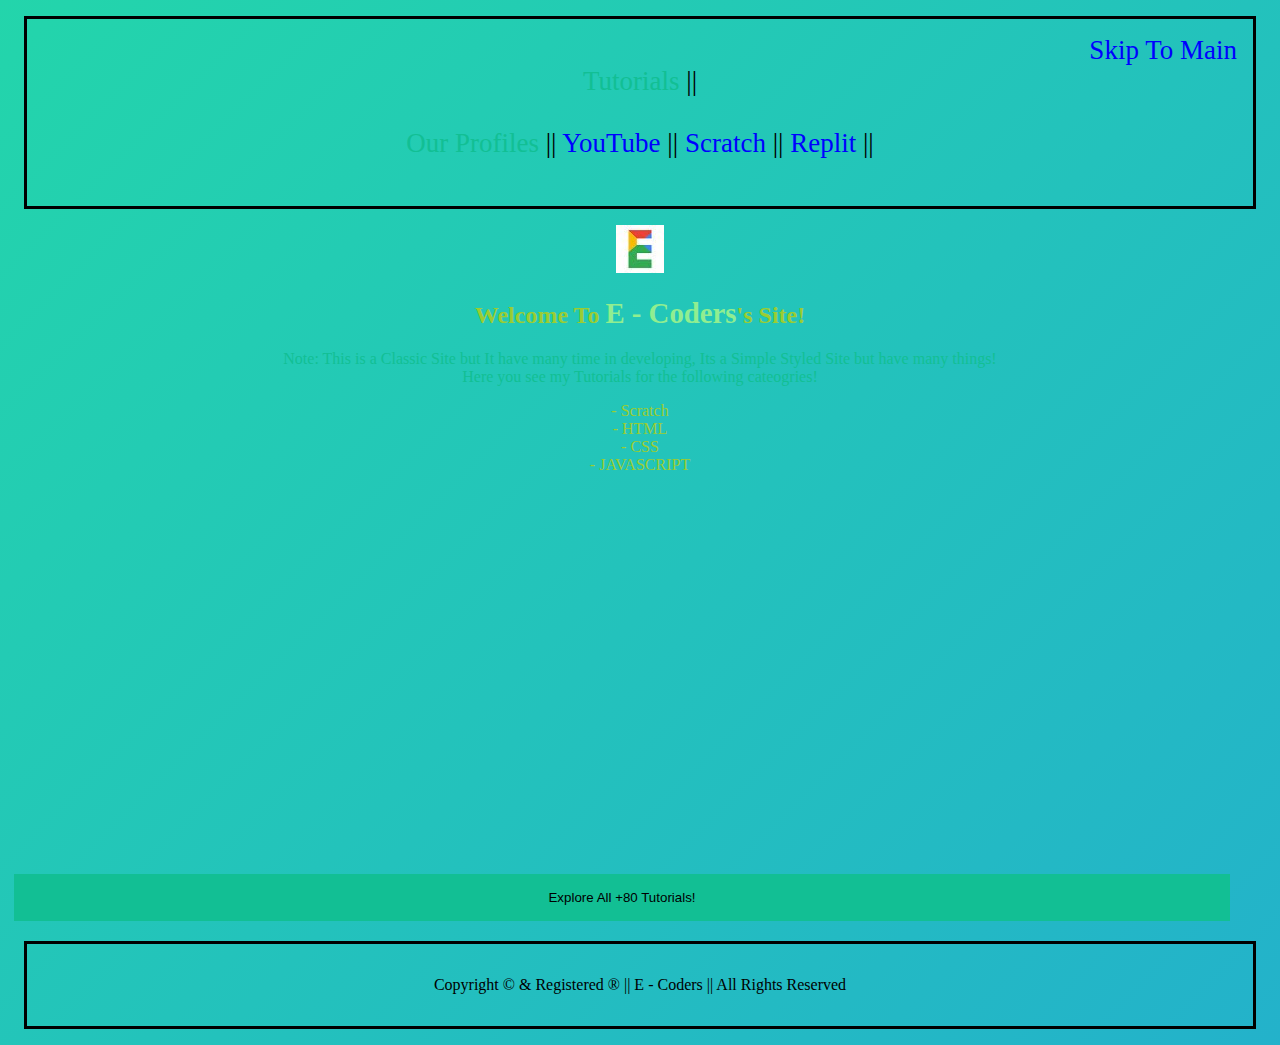
<file: index.html>
<!DOCTYPE html>
<html>

<head>
	<title>★★★ Homepage ★★★ || E - Coders</title>
	<!-- Import CSS & ICON & JavaScript-->
	<link rel="stylesheet" type="text/css" href="style.css">
	<link rel="icon" href="icon.jpg">

	<!-- Make For All Devices -->
	<meta charset="UTF-8">
	<meta name="viewport" content="width=device-width, initial-scale=1">
</head>

<body>
	<!-- Copyright 2021-2024 E - Coders || All Rights Reserved -->
	<div id="preloader">
		<h3 class="loading-txt">Loading...<br>We're Loading all Data and Designing the Site...</h3>
	</div>
	<div id="content" style="display: none;">
		<!-- Navigation-->
		<nav>
			<!-- Border-->
			<div class="border">
				<font>
					<a class="link-blue link-hover-black skip-txt" href="#main">
						Skip To Main
					</a>
				</font>
				<label>
					<center>
						<a class="link-blue link-hover-black nav-profile-text" href="Tutorials.html">
							Tutorials
						</a> || <br><br>
						<a class="link-black nav-profile-text">
							Our Profiles
						</a> ||
						<a class="link-blue link-hover-black"
							href="https://www.youtube.com/channel/UCfTTIgSYOwY3gmCI7YhisEA?sub_confirmation=1">
							YouTube
						</a> ||
						<a class="link-blue link-hover-black"
							href="https://www.scratch.mit.edu/users/NorthenSuperCoders">
							Scratch
						</a> ||
						<a class="link-blue link-hover-black" href="https://www.replit.com/@CodingRequire">
							Replit
						</a> ||
					</center>
				</label>
				<br>
			</div>
		</nav>
		<!-- End Navigation-->

		<!-- Content Of The Page-->
		<div id="main">
			<center>
				<div class="welcome-txt verdana">
					<canvas width="48" height="48" class="icon-canvas"></canvas>
					<h2>Welcome To <big class="welcome-txt-small">E - Coders</big>'s Site!</h2>
					<p class="green-txt">Note: This is a Classic Site but It have many time in developing, Its a Simple
						Styled Site but have many things! <br>Here you see my Tutorials for the following cateogries!
						<li>- Scratch</li>
						<li>- HTML</li>
						<li>- CSS</li>
						<li>- JAVASCRIPT</li>
					</p>
				</div>
			</center>
			<div class="videos-links">
				<iframe class="trailer-frame" width="480" height="360" src="https://www.youtube.com/embed/Z6-8OVivAq4"
					title="YouTube video player" frameborder="0"
					allow="accelerometer; autoplay; clipboard-write; encrypted-media; gyroscope; picture-in-picture"
					allowfullscreen></iframe>
				<br><a href="Tutorials.html" class="btn"><button><br>Explore All +80
						Tutorials!<br><br></button></a><br><br><br>
			</div>
		</div>
		<footer>
			<div class="border">
				<center>
					<p>Copyright &copy & Registered &reg || E - Coders || All Rights Reserved</p>
				</center>
			</div>
		</footer>
		</footer>
	</div>
	<!-- Copyright 2021-2024 E - Coders || All Rights Reserved -->
	<script type="text/javascript">
		var loader = document.getElementById("preloader");
		var content = document.getElementById("content");
		window.addEventListener("load", function () {
			loader.style.display = "none";
			content.style.display = "block";
			document.body.classList.add("gradient");
		})
	</script>
</body>

</html>
</file>
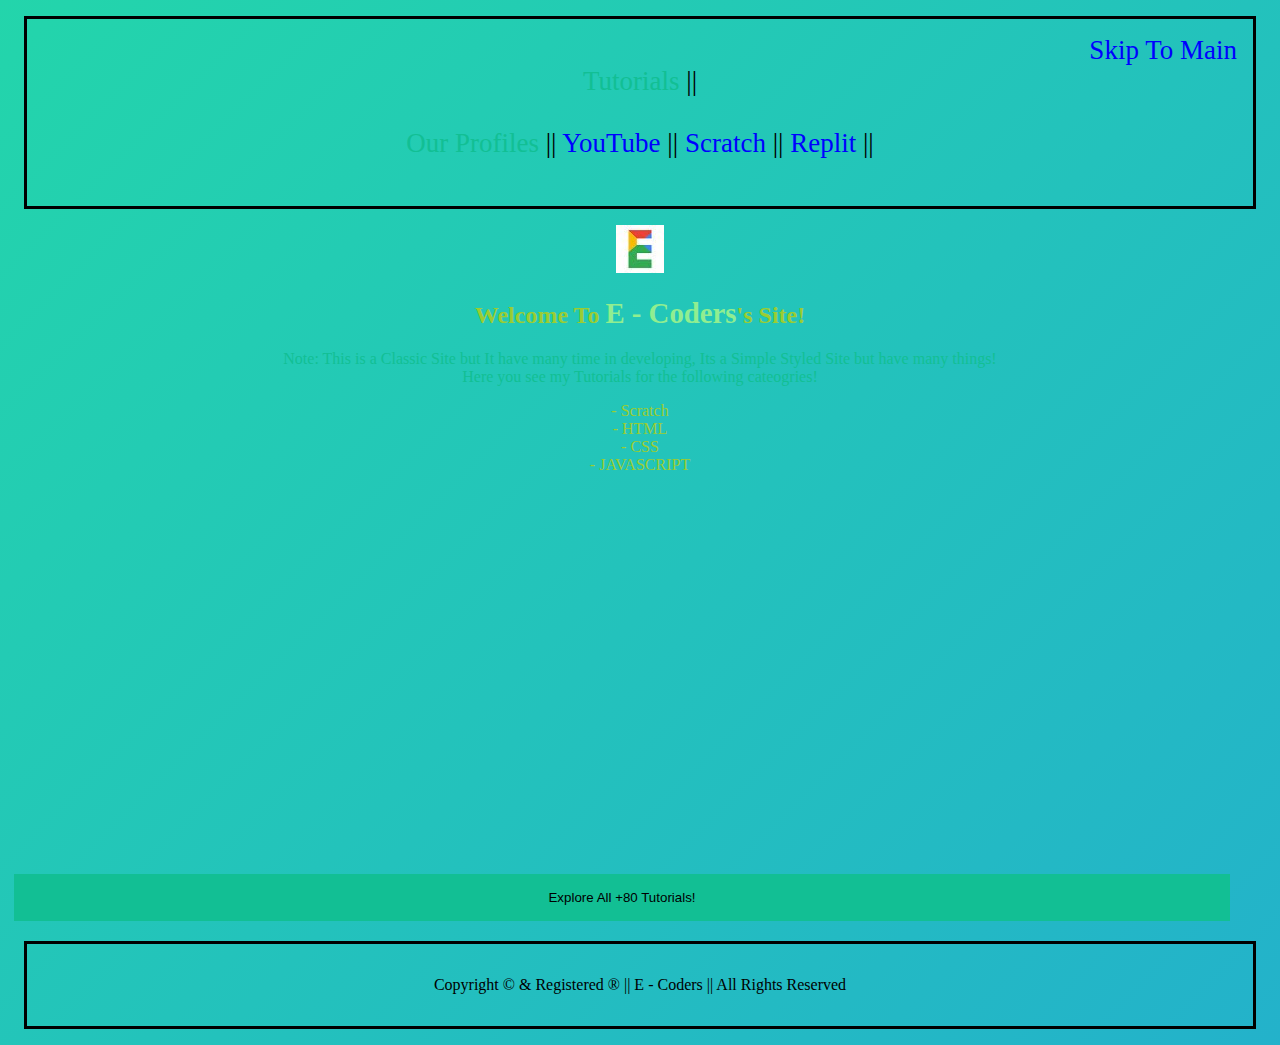
<file: Home.html>
<!DOCTYPE html>
<html>

<head>
	<title>★★★ Homepage ★★★ || E - Coders</title>
	<!-- Import CSS & ICON & JavaScript-->
	<link rel="stylesheet" type="text/css" href="style.css">
	<link rel="icon" href="icon.jpg">

	<!-- Make For All Devices -->
	<meta charset="UTF-8">
	<meta name="viewport" content="width=device-width, initial-scale=1">
</head>

<body>
	<!-- Copyright 2021-2024 E - Coders || All Rights Reserved -->
	<div id="preloader">
		<h3 class="loading-txt">Loading...<br>We're Loading all Data and Designing the Site...</h3>
	</div>
	<div id="content" style="display: none;">
		<!-- Navigation-->
		<nav>
			<!-- Border-->
			<div class="border">
				<font>
					<a class="link-blue link-hover-black skip-txt" href="#main">
						Skip To Main
					</a>
				</font>
				<label>
					<center>
						<a class="link-blue link-hover-black nav-profile-text" href="Tutorials.html">
							Tutorials
						</a> || <br><br>
						<a class="link-black nav-profile-text">
							Our Profiles
						</a> ||
						<a class="link-blue link-hover-black"
							href="https://www.youtube.com/channel/UCfTTIgSYOwY3gmCI7YhisEA?sub_confirmation=1">
							YouTube
						</a> ||
						<a class="link-blue link-hover-black"
							href="https://www.scratch.mit.edu/users/NorthenSuperCoders">
							Scratch
						</a> ||
						<a class="link-blue link-hover-black" href="https://www.replit.com/@CodingRequire">
							Replit
						</a> ||
					</center>
				</label>
				<br>
			</div>
		</nav>
		<!-- End Navigation-->

		<!-- Content Of The Page-->
		<div id="main">
			<center>
				<div class="welcome-txt verdana">
					<canvas width="48" height="48" class="icon-canvas"></canvas>
					<h2>Welcome To <big class="welcome-txt-small">E - Coders</big>'s Site!</h2>
					<p class="green-txt">Note: This is a Classic Site but It have many time in developing, Its a Simple
						Styled Site but have many things! <br>Here you see my Tutorials for the following cateogries!
						<li>- Scratch</li>
						<li>- HTML</li>
						<li>- CSS</li>
						<li>- JAVASCRIPT</li>
					</p>
				</div>
			</center>
			<div class="videos-links">
				<iframe class="trailer-frame" width="480" height="360" src="https://www.youtube.com/embed/Z6-8OVivAq4"
					title="YouTube video player" frameborder="0"
					allow="accelerometer; autoplay; clipboard-write; encrypted-media; gyroscope; picture-in-picture"
					allowfullscreen></iframe>
				<br><a href="tutorials.html" class="btn"><button><br>Explore All +80
						Tutorials!<br><br></button></a><br><br><br>
			</div>
		</div>
		<footer>
			<div class="border">
				<center>
					<p>Copyright &copy & Registered &reg || E - Coders || All Rights Reserved</p>
				</center>
			</div>
		</footer>
		</footer>
	</div>
	<!-- Copyright 2021-2024 E - Coders || All Rights Reserved -->
	<script type="text/javascript">
		var loader = document.getElementById("preloader");
		var content = document.getElementById("content");
		window.addEventListener("load", function () {
			loader.style.display = "none";
			content.style.display = "block";
			document.body.classList.add("gradient");
		})
	</script>
</body>

</html>
</file>
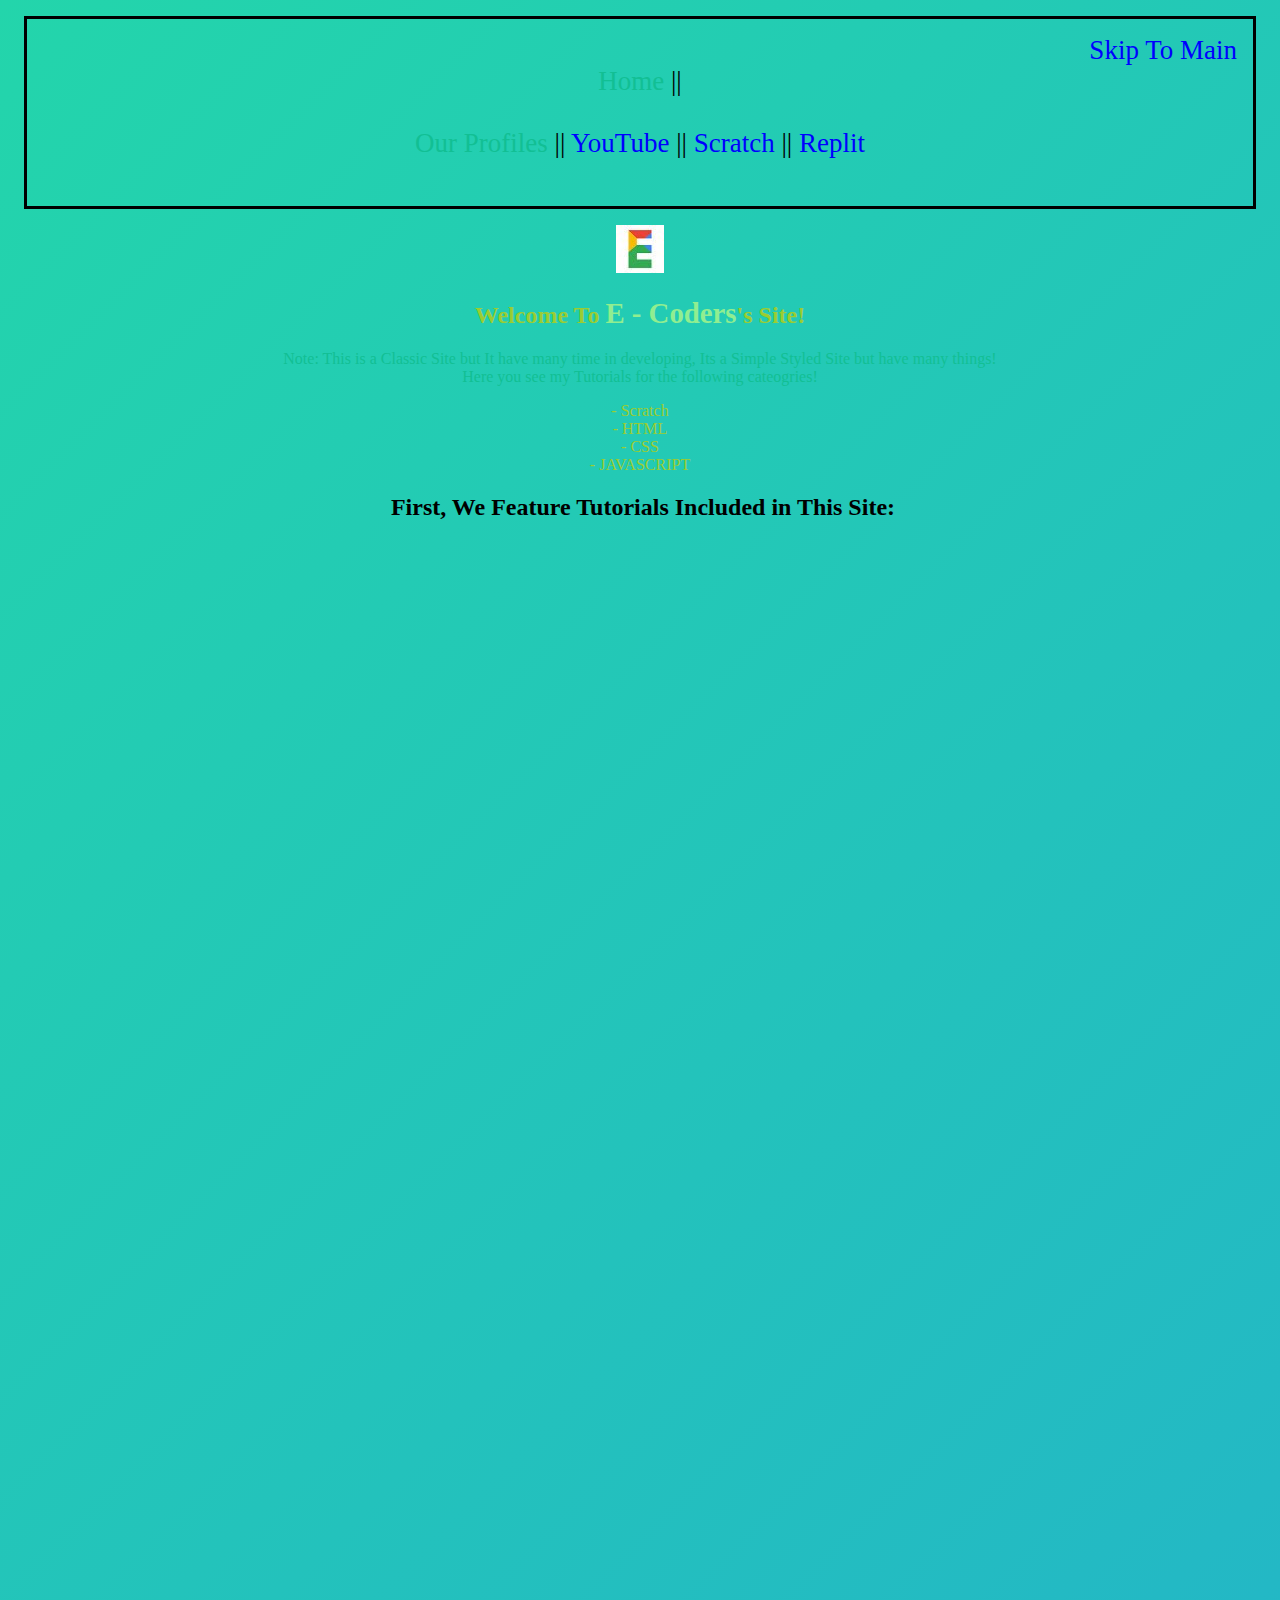
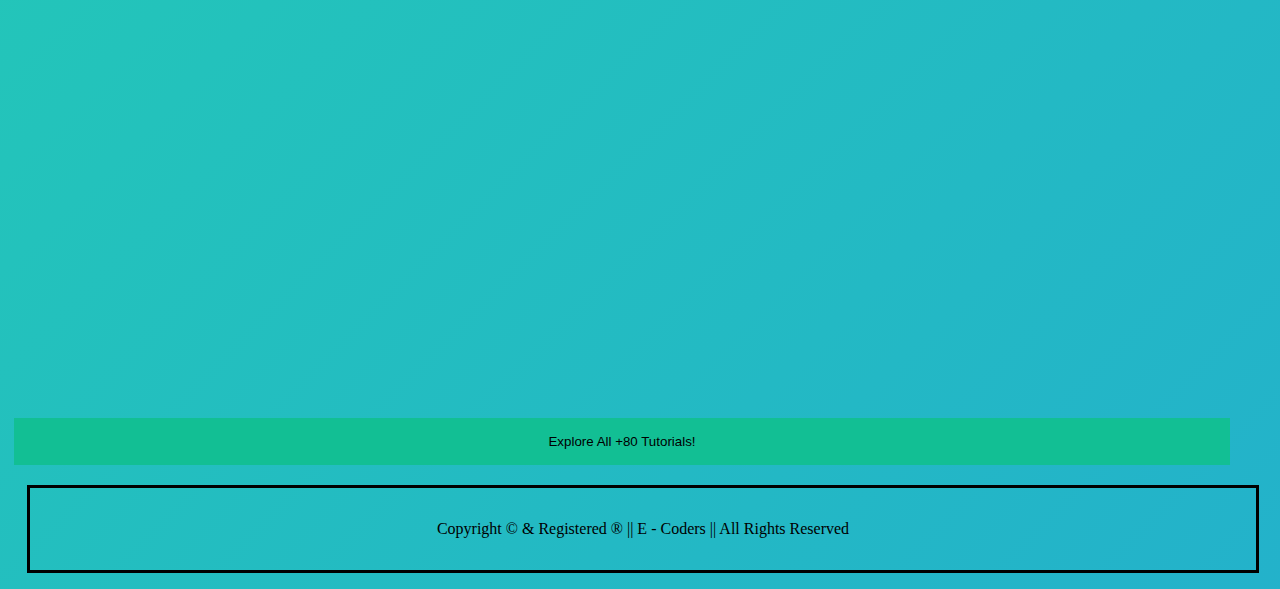
<file: Tutorials.html>
<!DOCTYPE html>
<html>
<head>
	<title>★★★ Tutorials ★★★|| E - Coders</title>
	<!-- Import CSS & ICON & JavaScript-->
	<link rel="stylesheet" type="text/css" href="style.css">
	<link rel="icon" href="icon.jpg">

	<!-- Make For All Devices -->
	<meta charset="UTF-8">
	<meta name="viewport" content="width=device-width, initial-scale=1">
</head>
<body>
	<!-- Copyright 2021-2024 E - Coders || All Rights Reserved -->
	<div id="preloader"><h3 class="loading-txt">Loading...<br>We're Loading all Data and Designing the Site...</h3></div>
	<div id="content" style="display: none;">
	<nav>
			<!-- Border-->
				<div class="border">
					<font>
						<a class="link-blue link-hover-black skip-txt" href="#main">
							Skip To Main
						</a>
					</font>
				<label>
					<center>
						<a class="link-blue link-hover-black nav-profile-text" href="index.html">
								Home
						</a> ||<br><br>

						<a class="link-black nav-profile-text">
								Our Profiles
						</a> || 
						<a class="link-blue link-hover-black" href="https://www.youtube.com/channel/UCfTTIgSYOwY3gmCI7YhisEA?sub_confirmation=1">
								YouTube
						</a> || 
						<a class="link-blue link-hover-black" href="https://www.scratch.mit.edu/users/NorthenSuperCoders">
								Scratch
						</a> || 
						<a class="link-blue link-hover-black" href="https://www.replit.com/@CodingRequire">
								Replit
						</a>
						</center>
				</label>
		<br></div>
	</nav>
	<!-- End Navigation-->
	<div id="main">
		<center>
			<div class="welcome-txt verdana">
				<canvas width="48" height="48" class="icon-canvas"></canvas>
				<h2>Welcome To <big class="welcome-txt-small">E - Coders</big>'s Site!</h2>
				<p class="green-txt">Note: This is a Classic Site but It have many time in developing, Its a Simple Styled Site but have many things! <br>Here you see my Tutorials for the following cateogries!<li>- Scratch</li><li>- HTML</li><li>- CSS</li><li>- JAVASCRIPT</li></p>
			</div>			
		</center>
		<div class="videos-links tutorials">
			<center><h2>First, We Feature Tutorials Included in This Site:</h2>
				
			<iframe width="480" height="360" src="https://www.youtube.com/embed/wciIKJDJpf4" frameborder="0" allow="accelerometer; autoplay; clipboard-write; encrypted-media; gyroscope; picture-in-picture" allowfullscreen></iframe>

			<iframe width="480" height="360" src="https://www.youtube.com/embed/z_AXG9CDEfQ" title="YouTube video player" frameborder="0" allow="accelerometer; autoplay; clipboard-write; encrypted-media; gyroscope; picture-in-picture" allowfullscreen></iframe>

			<iframe width="480" height="360" src="https://www.youtube.com/embed/CJkcuLorDwc" title="YouTube video player" frameborder="0" allow="accelerometer; autoplay; clipboard-write; encrypted-media; gyroscope; picture-in-picture" allowfullscreen></iframe>

			<iframe width="480" height="360" src="https://www.youtube.com/embed/P9hAa7RpDPk" title="YouTube video player" frameborder="0" allow="accelerometer; autoplay; clipboard-write; encrypted-media; gyroscope; picture-in-picture" allowfullscreen></iframe>

			<iframe width="480" height="360" src="https://www.youtube.com/embed/b0XGunbOiDU" title="YouTube video player" frameborder="0" allow="accelerometer; autoplay; clipboard-write; encrypted-media; gyroscope; picture-in-picture" allowfullscreen></iframe>

			<iframe width="480" height="360" src="https://www.youtube.com/embed/RFPQYz9SO5k" title="YouTube video player" frameborder="0" allow="accelerometer; autoplay; clipboard-write; encrypted-media; gyroscope; picture-in-picture" allowfullscreen></iframe>

			<iframe width="480" height="360" src="https://www.youtube.com/embed/yjKoe1kfNQo" title="YouTube video player" frameborder="0" allow="accelerometer; autoplay; clipboard-write; encrypted-media; gyroscope; picture-in-picture" allowfullscreen></iframe>

			<iframe width="480" height="360" src="https://www.youtube.com/embed/SYz-FYVY-OI" title="YouTube video player" frameborder="0" allow="accelerometer; autoplay; clipboard-write; encrypted-media; gyroscope; picture-in-picture" allowfullscreen></iframe><br><br>
			<a href="https://www.youtube.com/channel/UCfTTIgSYOwY3gmCI7YhisEA/videos?sub_confirmation=1" target="_blank"><button class="btn"><br>Explore All +80 Tutorials!<br><br></button></a><br><br><br>
			</center>
			<footer>
				<div class="border">
					<center><p>Copyright &copy & Registered &reg || E - Coders || All Rights Reserved</p></center></div></footer>
			</footer>
			<!-- Copyright 2021-2024 E - Coders || All Rights Reserved -->
		</div>
			<script type="text/javascript">
		var loader = document.getElementById("preloader");
		var content = document.getElementById("content");
		window.addEventListener("load", function(){
			loader.style.display ="none";
			content.style.display ="block";
			/* I used this by Myself cuz the body tag is in blank background and it included in preloader so I made a gradient class then added when the page is loaded!*/
			document.body.classList.add("gradient");
		})
	</script>
</body>
</html>
</file>
<file: style.css>
/* Copyright 2021-2024 E - Coders || All Rights Reserved */
body{
	font-family: verdana;
	background: linear-gradient(-45deg, #ee7752, #e73c7e, #23a6d5, #23d5ab);
	background-size: 400% 400%;
	animation: gradient 15s ease infinite;
	user-select: none;
}
a{
	text-decoration: none;
	text-decoration-style: none;
	text-decoration-line: none;
	font-family: verdana;
}
nav{
	font-size: 3vh;
	scroll-behavior: all;
}
li{
	display: block;
}
.link-black{
	color: black;
}
.link-hover-blue:hover{
	color: blue;
}
.link-blue{
	color: blue;
}
.link-hover-black:hover{
	color:black;
}
.nav-profile-text{
	color: #12BF94;
}
.margin-2{
	margin: 2px;
}
.border{
	border: 3px solid black;
	margin: 1rem;
	padding: 1rem;
}
.align-right{
	text-align: right;
	font-size: 2.5vh;
}
.verdana{
	font-family: verdana;
}
.welcome-txt{
	color: yellowgreen;
}
.welcome-txt-small{
	color: lightgreen;
}
.green-txt{
	color: #12BF94;
}
.icon-canvas{
	background-image: url('icon.jpg');
	background-size: cover;
}
.skip-txt{
	text-align: right;
	width: 100%;
    display: block;
}
.videos-links{
	text-align: left;
	margin: 3px;
	width: 100%;
	display: block;
}
button{
	margin: 3px;
	position: absolute;
	width: 95%;
	display: block;
	color: black;
	text-shadow: 9px;
	background-color: #12BF94;
	border: none;
	align: center;
	user-select: none;
}
button:hover{
	margin: 3px;
	position: absolute;
	width: 95%;
	display: block;
	color: black;
	text-shadow: 9px;
	background-color: #058061;
	border: none;
	align: center;
	user-select: none;
}
.trailer-frame{
	margin: 3px;
	width: 99%;
	align: center;
	display: block;
	font-family: verdana;
	user-select: none;
}
.tutorials{
	width: 100%;
	align: center;
	display: block;
}
#preloader{
	background: url(loader.gif) no-repeat center center;
	background-size: 15%;
	height: 100%;
	width: 100%;
	position: fixed;
	z-index: 100;
	overflow: hidden;
	overflow-x: hidden;
	overflow-y: hidden;
	color: white;
	text-align: center;
	height: 100%;
	display: block;
	align-items: center;
 	justify-content: center;
}
.gradient{
	background: linear-gradient(-45deg, #ee7752, #e73c7e, #23a6d5, #23d5ab);
	background-size: 400% 400%;
	animation: gradient 15s ease infinite;
}
@keyframes gradient {
	0% {
		background-position: 0% 50%;
	}
	50% {
		background-position: 100% 50%;
	}
	100% {
		background-position: 0% 50%;
	}
}
.loading-txt{
	position: absolute;
	bottom: 150px;
	text-align: center;
	display: block;
	width: 100%;
	text-decoration: none;
	user-select: none;
}
h3{
	text-decoration: none;
	user-select: none;	
}
/* Copyright 2021-2024 E - Coders || All Rights Reserved */
</file>
